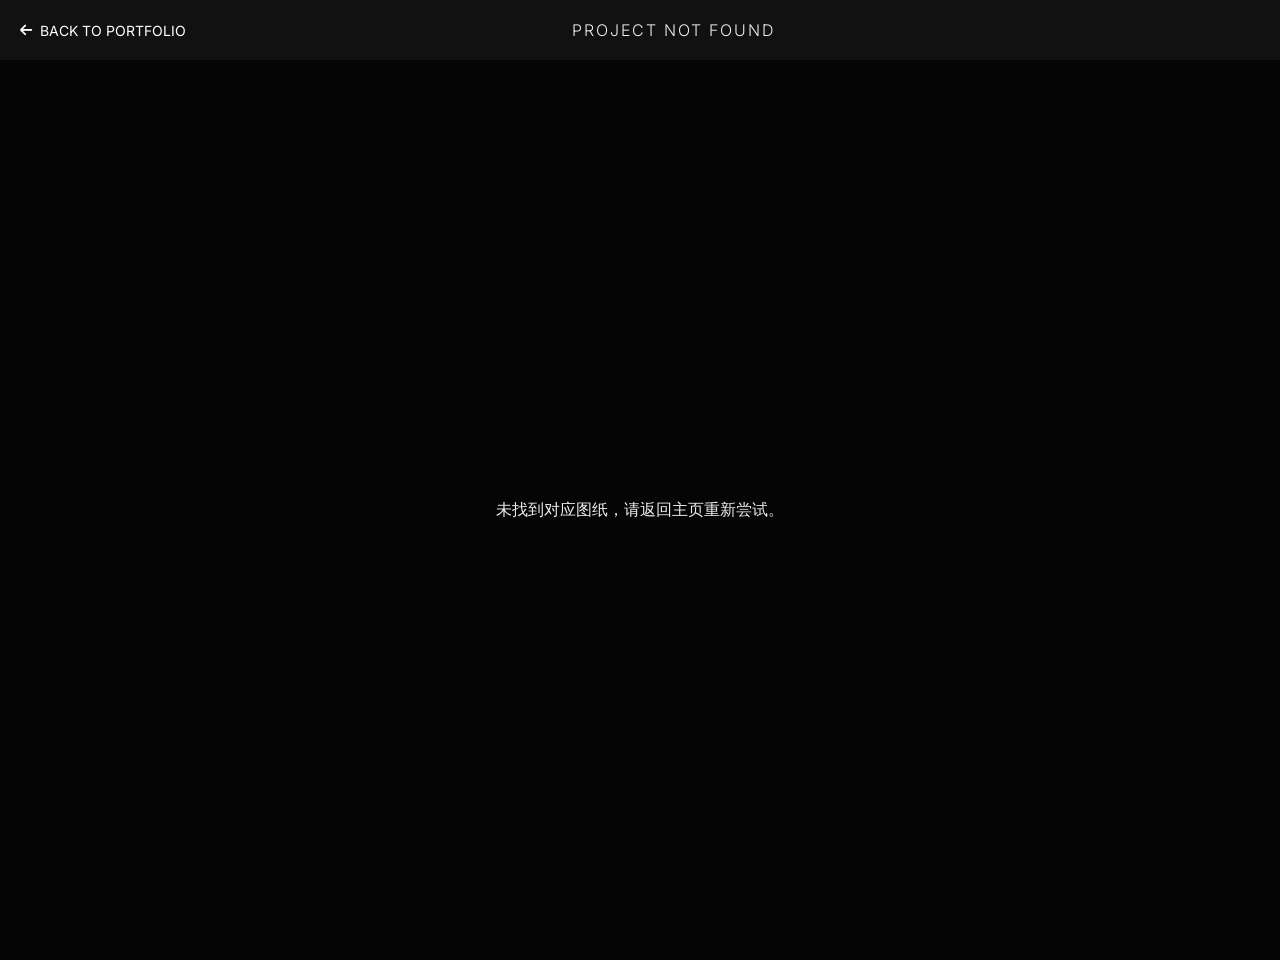
<file: drawings.html>
<!DOCTYPE html>
<html lang="zh-CN">
<head>
    <meta charset="UTF-8">
    <meta name="viewport" content="width=device-width, initial-scale=1.0">
    <title>Project Drawings | Catherine Wang</title>
    <link rel="stylesheet" href="https://cdnjs.cloudflare.com/ajax/libs/font-awesome/6.0.0/css/all.min.css">
    <link href="https://fonts.googleapis.com/css2?family=Inter:wght@300;400;600&display=swap" rel="stylesheet">
    <style>
        :root {
            --bg-deep: #050505;
            --accent-color: #ffffff;
            --text-dim: #888;
        }

        body, html {
            margin: 0; padding: 0;
            height: 100%;
            background-color: var(--bg-deep);
            color: #eee;
            font-family: 'Inter', sans-serif;
            overflow: hidden; /* 防止双滚动条 */
        }

        /* 顶部导航条 */
        .nav-header {
            height: 60px;
            background: #111;
            display: flex;
            align-items: center;
            padding: 0 20px;
            justify-content: space-between;
            border-bottom: 1px solid #222;
        }

        .back-btn {
            color: #fff;
            text-decoration: none;
            font-size: 14px;
            display: flex;
            align-items: center;
            gap: 8px;
            transition: 0.3s;
        }
        .back-btn:hover { opacity: 0.7; }

        .project-title {
            font-size: 16px;
            font-weight: 300;
            letter-spacing: 2px;
        }

        /* PDF 容器 */
        .pdf-viewer-container {
            width: 100%;
            height: calc(100vh - 60px); /* 减去顶部导航高度 */
            background: #1a1a1a;
        }

        iframe {
            width: 100%;
            height: 100%;
            border: none;
        }

        /* 加载提示 */
        .loading-overlay {
            position: absolute;
            top: 60px; left: 0; width: 100%; height: 100%;
            background: #050505;
            display: flex;
            justify-content: center;
            align-items: center;
            z-index: 10;
        }

        /* 响应式调整 */
        @media (max-width: 600px) {
            .project-title { font-size: 12px; }
        }
    </style>
</head>
<body>

    <div class="nav-header">
        <a href="index.html" class="back-btn">
            <i class="fas fa-arrow-left"></i> BACK TO PORTFOLIO
        </a>
        <div class="project-title" id="displayTitle">Loading Project...</div>
        <div style="width: 100px;"></div> </div>

    <div class="loading-overlay" id="loader">
        <div style="text-align: center;">
            <i class="fas fa-circle-notch fa-spin" style="font-size: 24px; margin-bottom: 10px;"></i>
            <p style="font-size: 12px; color: #888;">正在加载 PDF 图纸...</p>
        </div>
    </div>

    <div class="pdf-viewer-container">
        <iframe id="pdfFrame" src="" onload="hideLoader()"></iframe>
    </div>

    <script>
        // 项目名称映射（与 index.html 保持一致）
        const projectData = [
            { name: "作品 01: 珞珈小筑", file: "static/drawings/p1.pdf" },
            { name: "作品 02: Aura Haven", file: "static/drawings/p2.pdf" },
            { name: "作品 03: House+", file: "static/drawings/p3.pdf" },
            { name: "作品 04: 潮间聚落", file: "static/drawings/p4.pdf" }
        ];

        function hideLoader() {
            document.getElementById('loader').style.display = 'none';
        }

        window.onload = function() {
            // 解析 URL 参数 ?id=X
            const urlParams = new URLSearchParams(window.location.search);
            const id = parseInt(urlParams.get('id'));

            const titleEl = document.getElementById('displayTitle');
            const frameEl = document.getElementById('pdfFrame');

            if (!isNaN(id) && projectData[id]) {
                // 设置标题
                titleEl.innerText = projectData[id].name.toUpperCase();
                // 设置 PDF 路径
                frameEl.src = projectData[id].file;
            } else {
                titleEl.innerText = "PROJECT NOT FOUND";
                document.getElementById('loader').innerHTML = "<p>未找到对应图纸，请返回主页重新尝试。</p>";
            }
            
            // 如果 10 秒后还没加载完（可能是路径错或打不开），允许手动关闭 loader
            setTimeout(hideLoader, 10000);
        };
    </script>
</body>
</html>
</file>
